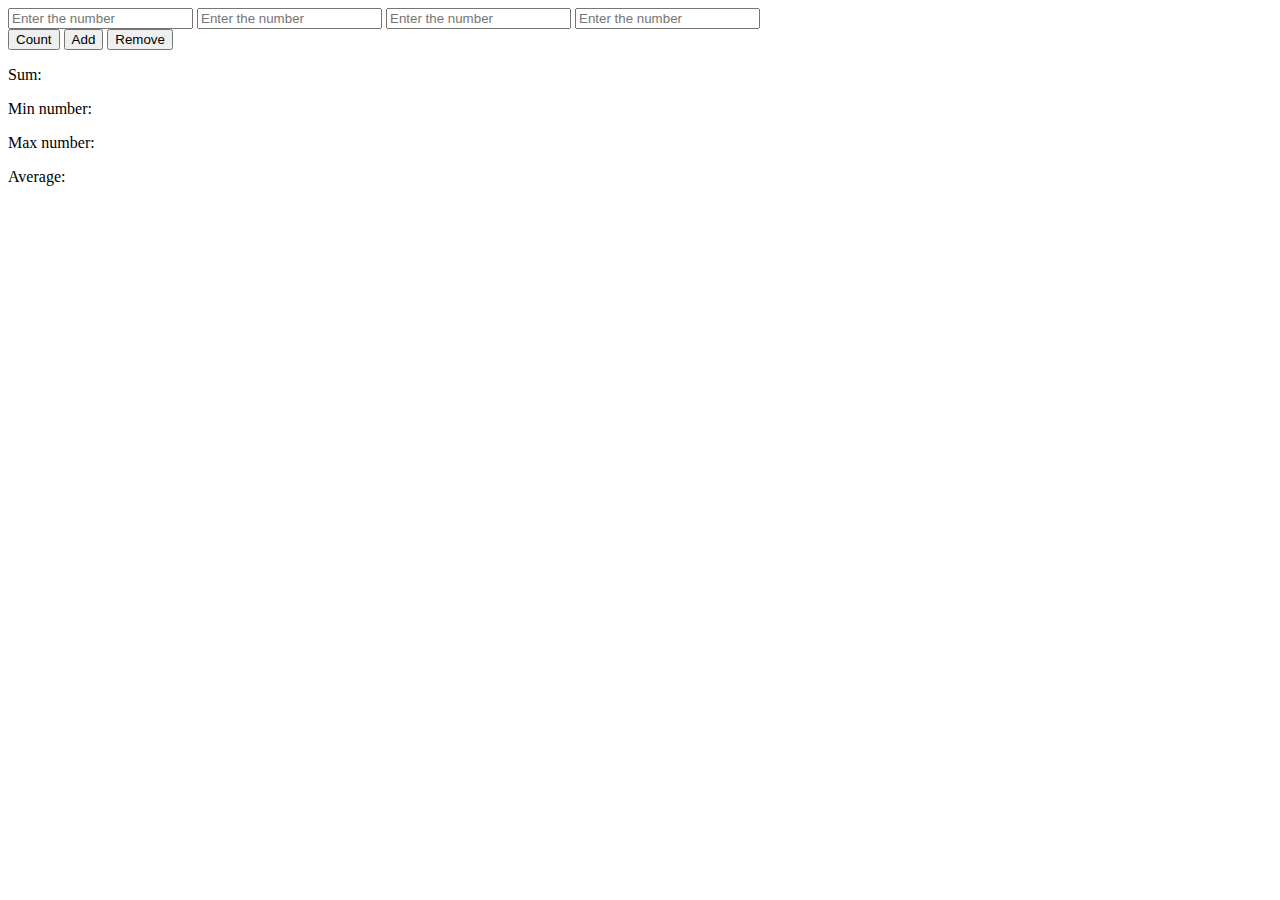
<file: Lab01_JavaScript/index.html>
<!DOCTYPE html>
<html lang="en">
<head>
    <meta charset="UTF-8">
    <meta name="viewport" content="width=device-width, initial-scale=1.0">
    <title>Document</title>
</head>
<body>
<div class="container">
    <input type="text" id="txt1" placeholder="Enter the number">
    <input type="text" id="txt2" placeholder="Enter the number">
    <input type="text" id="txt3" placeholder="Enter the number">
    <input type="text" id="txt4" placeholder="Enter the number">
</div>  
    <button type="submit" class="btn">Count</button>
    <button type="submit" class="addBtn">Add</button>
    <button type="submit" class="removeBtn">Remove</button>
</br>
    <p class="sum">Sum: </p>
    <p class="maxNu">Min number: </p>
    <p class="minNu">Max number: </p>
    <p class="avg">Average: </p>
    <script src="./script.js""></script>
</body>
</html>
</file>
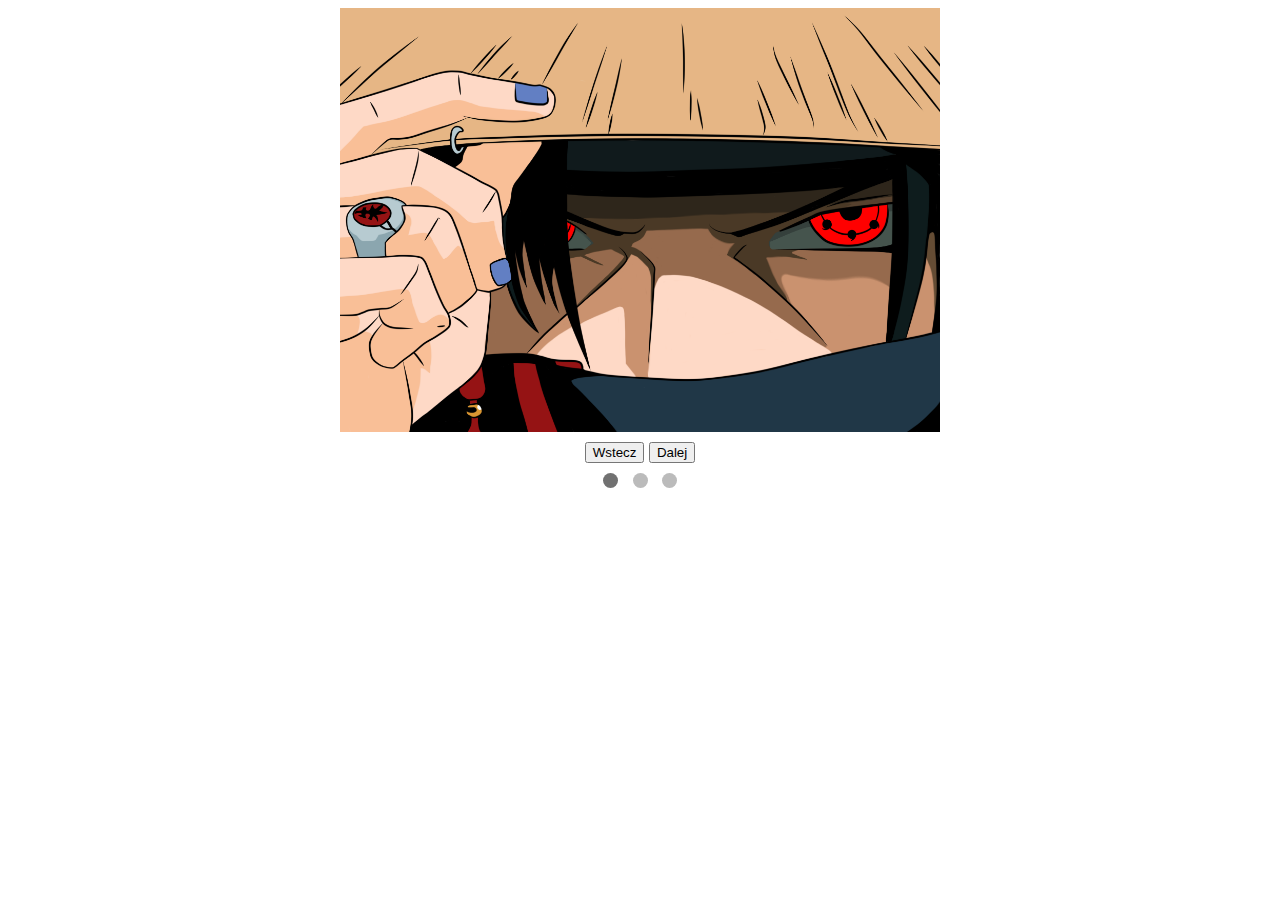
<file: Lab02_JavaScript/index.html>
<!DOCTYPE html>
<html lang="en">
<head>
    <meta charset="UTF-8">
    <meta name="viewport" content="width=device-width, initial-scale=1.0">
    <link rel="stylesheet" href="./style.css">
    <title>Document</title>
</head>
<body>
    <!DOCTYPE html>
    <html lang="en">
    <head>
        <meta charset="UTF-8">
        <meta name="viewport" content="width=device-width, initial-scale=1.0">
        <title>Slider</title>
    </head>
    <body>
        <div class="slider-container">
            <div class="slider" id="slider">
                <div class="slide"><img src="image1.jpg" alt="Slide 1"></div>
                <div class="slide"><img src="image2.jpg" alt="Slide 2"></div>
                <div class="slide"><img src="image3.jpg" alt="Slide 3"></div>
            </div>
        </div>
        <div class="controls">
            <button id="prev">Wstecz</button>
            <button id="next">Dalej</button>
        </div>
        <div class="dots" id="dots">
            <span class="dot" data-index="0"></span>
            <span class="dot" data-index="1"></span>
            <span class="dot" data-index="2"></span>
        </div>
    <script src="./script.js"></script>
</body>
</html>
</file>
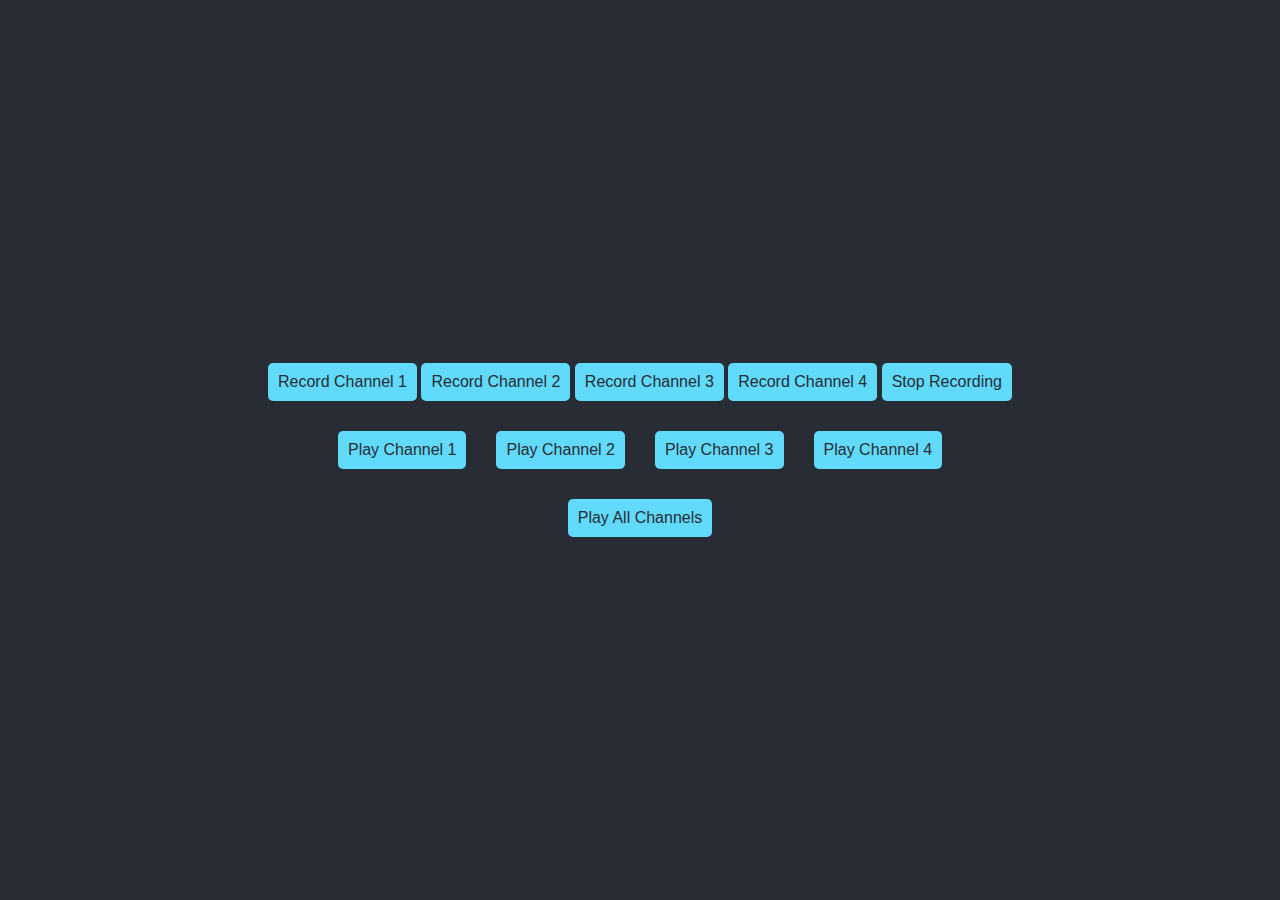
<file: Lab03_JavaScript/Index.html>
<!DOCTYPE html>
<html lang="en">
<head>
    <meta charset="UTF-8">
    <meta name="viewport" content="width=device-width, initial-scale=1.0">
    <link rel="stylesheet" href="./style.css">
    <title>Simple Drum Kit</title>
</head>
<body>
    <div class="controls">
        <button class="record-channel" data-channel="0">Record Channel 1</button>
        <button class="record-channel" data-channel="1">Record Channel 2</button>
        <button class="record-channel" data-channel="2">Record Channel 3</button>
        <button class="record-channel" data-channel="3">Record Channel 4</button>
        <button class="stop-recording">Stop Recording</button>
    </div>
    <div class="channels">
        <div class="channel">
            <button class="play-channel" data-channel="0">Play Channel 1</button>
        </div>
        <div class="channel">
            <button class="play-channel" data-channel="1">Play Channel 2</button>
        </div>
        <div class="channel">
            <button class="play-channel" data-channel="2">Play Channel 3</button>
        </div>
        <div class="channel">
            <button class="play-channel" data-channel="3">Play Channel 4</button>
        </div>
    </div>
    <button class="play-all">Play All Channels</button>
    <script src="script.js"></script>
</body>
</html>
</file>
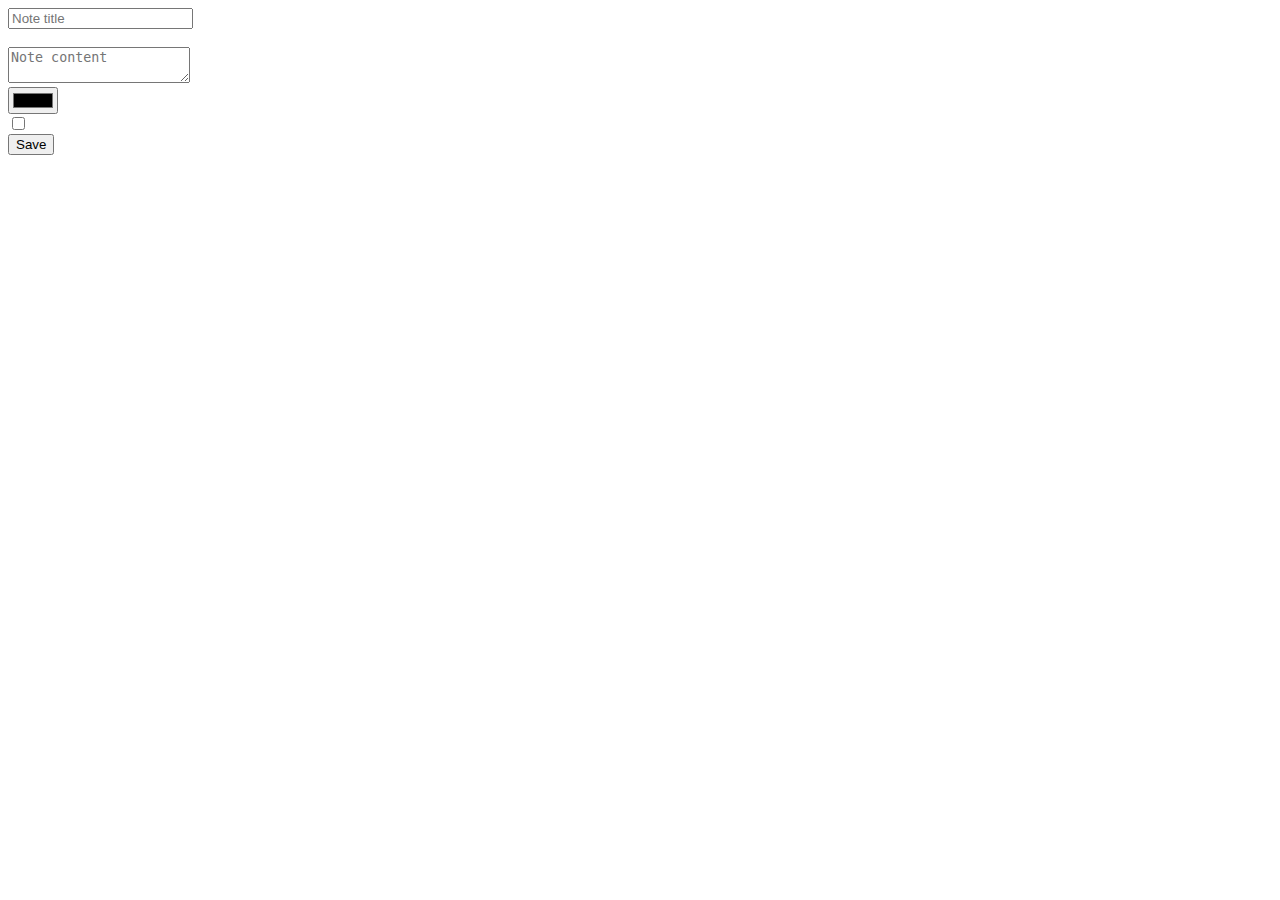
<file: Lab04_JavaScript_1/index.html>
<!DOCTYPE html>
<html lang="en">
<head>
    <meta charset="UTF-8">
    <meta name="viewport" content="width=device-width, initial-scale=1.0">
    <link rel="stylesheet" href="style.css">
    <title>Document</title>
</head>
<body>
    <div class="container"> 
        <input type="hidden" value="-1" class="index">
        <input type="text" class="title" placeholder="Note title"></br></br>
        <textarea type="text" class="noteContent" placeholder="Note content"></textarea></br>
        <input type="color" class="noteColor" value="black"></br>
        <input type="checkbox" class="notePin"></br>
        <button type="submit" class="saveBtn">Save</button>
    </div>

    <div class="notes-container"></div>
    
    <script src="./script.js"></script>
</body>
</html>
</file>
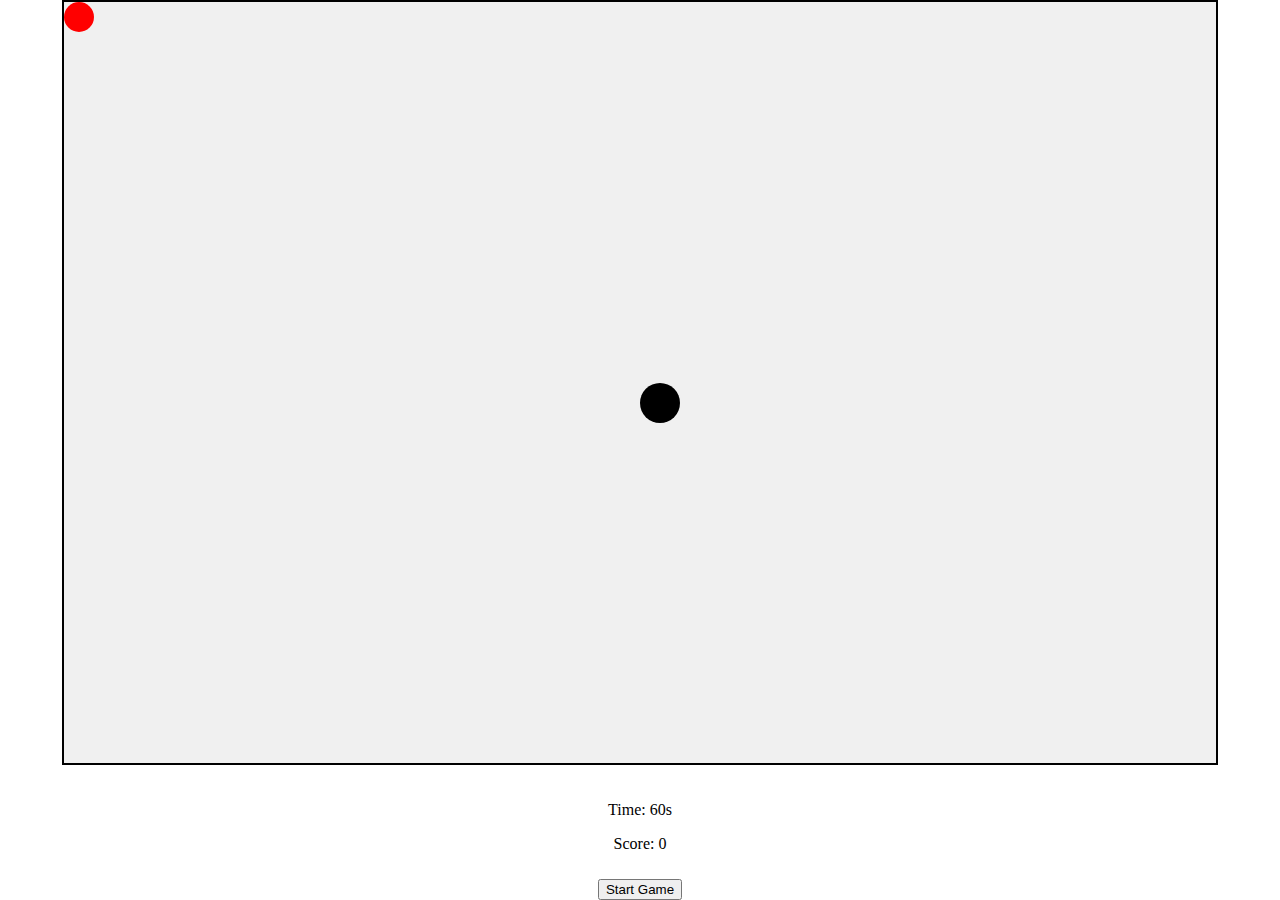
<file: Lab07_JavaScript/index.html>
<!DOCTYPE html>
<html lang="en">

<head>
    <meta charset="UTF-8">
    <link rel="stylesheet" href="style.css">
    <title>Ball in the hole</title>
</head>

<body>
    <div id="game-container">
        <div id="ball"></div>
        <div id="hole"></div>
    </div>

    <div id="scoreboard">
        <p>Time: <span id="time">60</span>s</p>
        <p>Score: <span id="score">0</span></p>
        <button id="start-button">Start Game</button>
    </div>
    
    <script src="script.js"></script>
</body>

</html>
</file>
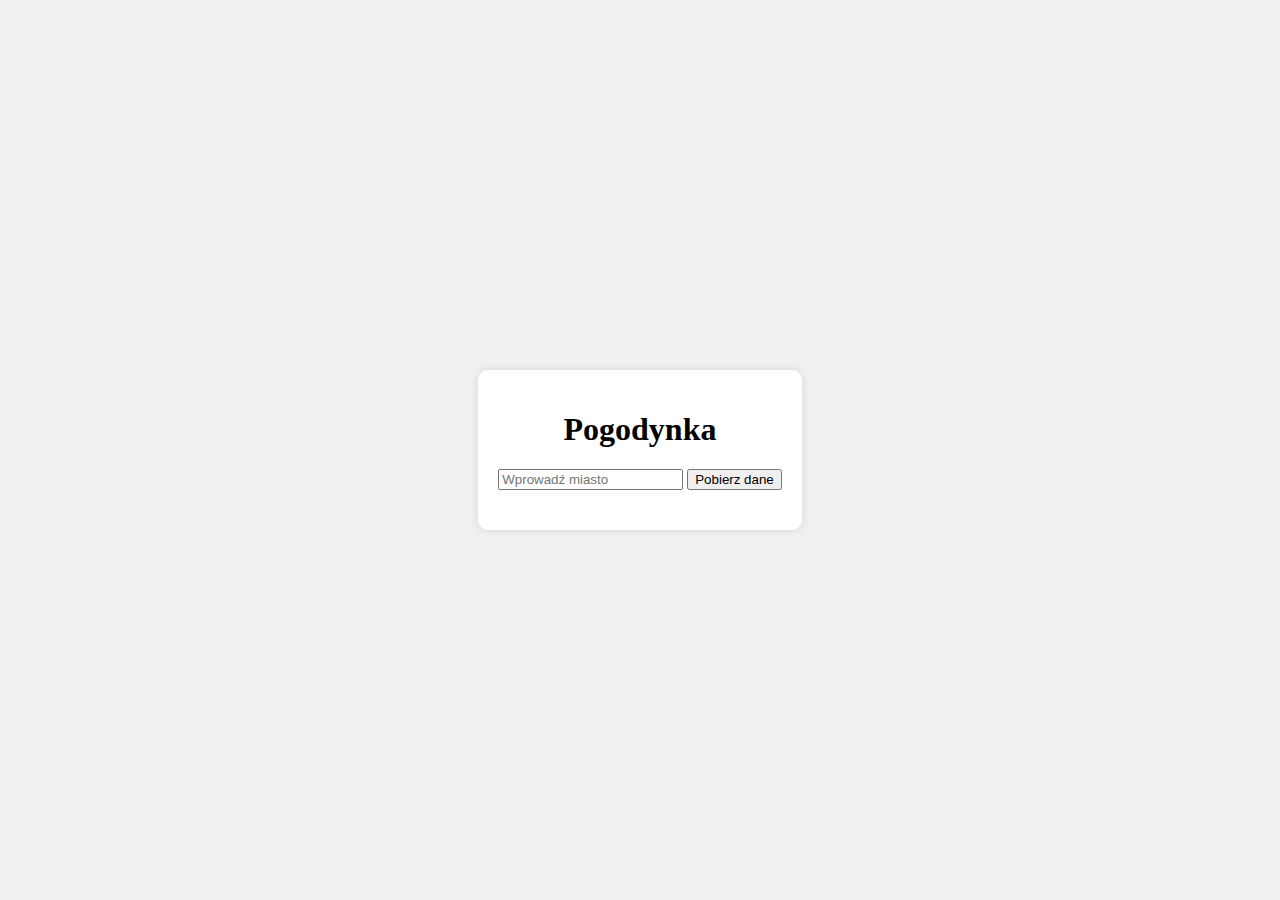
<file: Lab08_JavaScript/index.html>
<!DOCTYPE html>
<html lang="pl">

<head>
    <meta charset="UTF-8">
    <link rel="stylesheet" href="style.css">
    <title>Pogodynka</title>
</head>

<body>
    <div class="web-container">
        <div class="weather-container">
            <h1>Pogodynka</h1>
            <div class="input-container">
                <input type="text" id="city-input" placeholder="Wprowadź miasto">
                <button id="fetch-weather-button">Pobierz dane</button>
            </div>
            <div id="result-container">

            </div>
        </div>
    </div>
    <script src="script.js"></script>
</body>

</html>
</file>
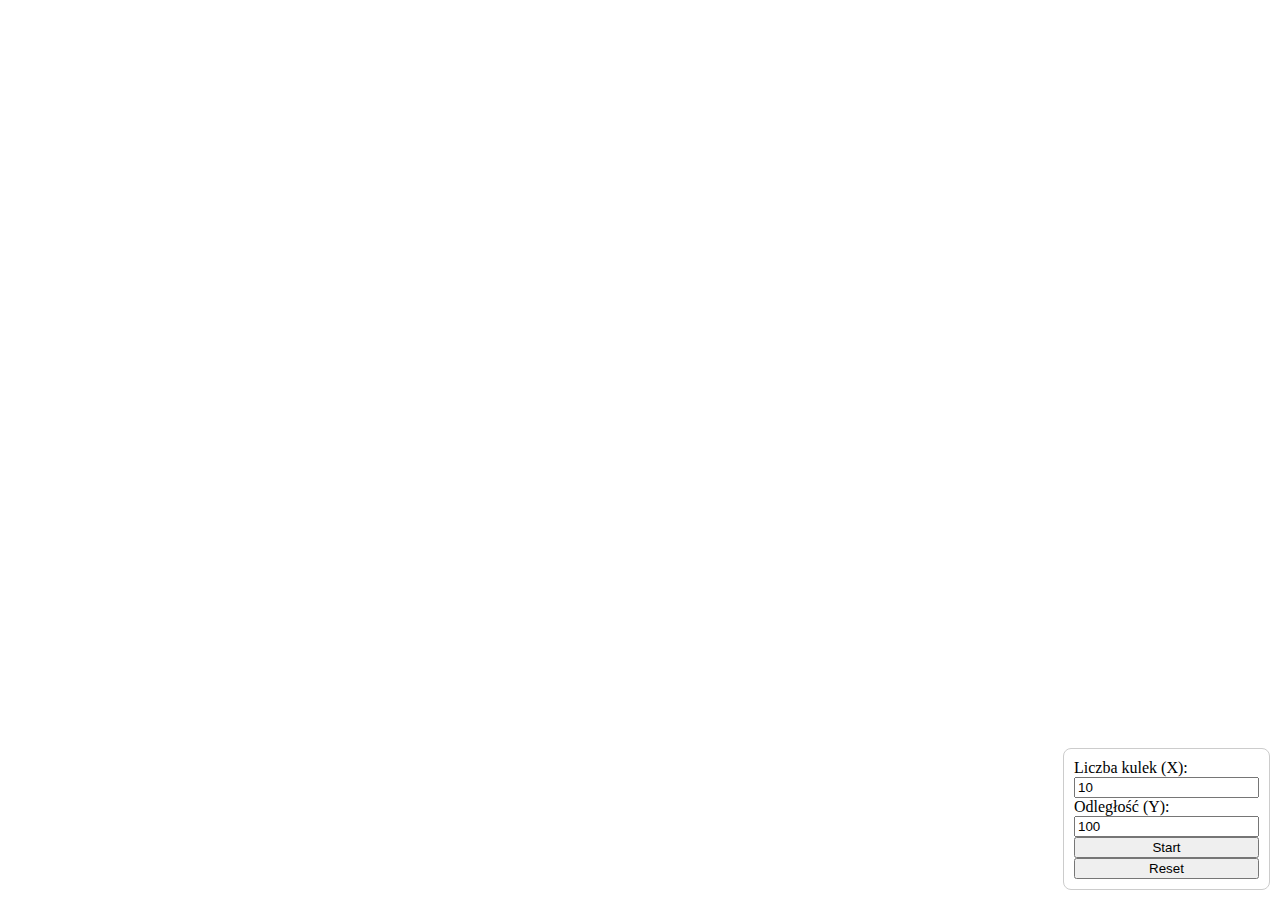
<file: Lab09_JavaScript/index.html>
<!DOCTYPE html>
<html lang="pl">

<head>
    <meta charset="UTF-8">
    <meta name="viewport" content="width=device-width, initial-scale=1.0">
    <link rel="stylesheet" href="style.css">
    <title>Document</title>
</head>

<body>
    <canvas id="canvas"></canvas>

    <div class="controls">
        <label for="count">Liczba kulek (X):</label>
        <input type="number" id="count" value="10" min="1">
        <label for="distance">Odległość (Y):</label>
        <input type="number" id="distance" value="100" min="10">
        <button id="start-button">Start</button>
        <button id="reset-button">Reset</button>
    </div>

    <script src="script.js"></script>
</body>

</html>
</file>
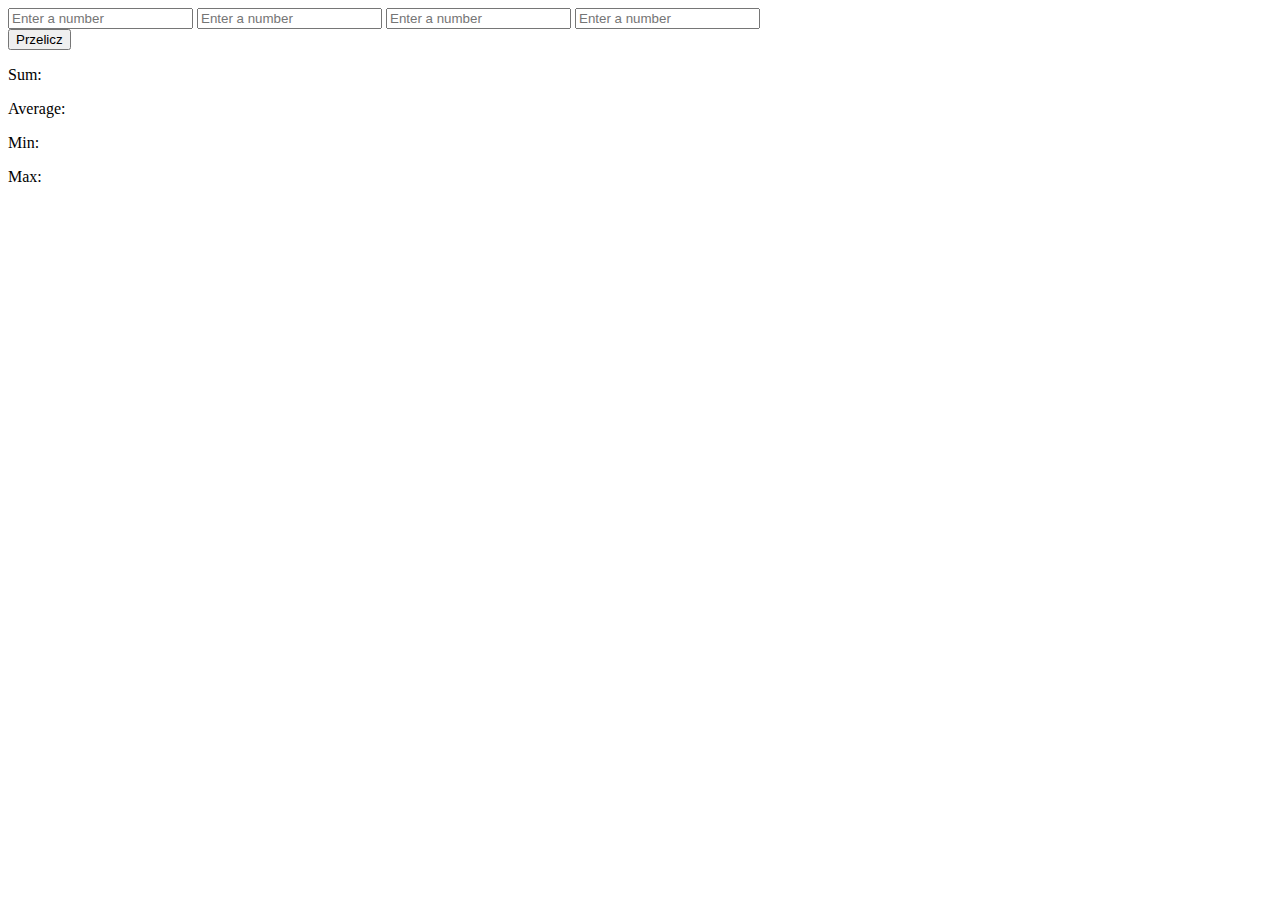
<file: Lab01_Java-main/Untitled-1.html>
<!DOCTYPE html>
<html>
  <head>
    <title>JavaScript Calculator</title>
  </head>
  <body>
    <input type="text" id="input1" placeholder="Enter a number" />
    <input type="text" id="input2" placeholder="Enter a number" />
    <input type="text" id="input3" placeholder="Enter a number" />
    <input type="text" id="input4" placeholder="Enter a number" />
    <br />
    <button id="calculateButton">Przelicz</button>
    <br />
    <p id="sum">Sum: </p>
    <p id="sumAvg">Average: </p>
    <p id="min">Min: </p>
    <p id="max">Max: </p>
    <script src="./script.js"></script>
  </body>
</html>
</file>
<file: Lab02_JavaScript/style.css>
body {
    font-family: Arial, sans-serif;
}

.slider-container {
    position: relative;
    width: 100%;
    overflow: hidden;
    max-width: 600px;
    margin: auto;
}

.slider {
    display: flex;
    transition: transform 0.5s ease-in-out;
}

.slide {
    min-width: 100%;
    box-sizing: border-box;
}

.slide img {
    width: 100%;
    display: block;
}

.controls {
    text-align: center;
    margin-top: 10px;
}

.dots {
    text-align: center;
    margin-top: 10px;
}

.dot {
    height: 15px;
    width: 15px;
    margin: 0 5px;
    background-color: #bbb;
    border-radius: 50%;
    display: inline-block;
    cursor: pointer;
}

.dot.active {
    background-color: #717171;
}
</file>
<file: Lab03_JavaScript/style.css>
body {
    display: flex;
    flex-direction: column;
    align-items: center;
    justify-content: center;
    height: 100vh;
    margin: 0;
    background-color: #282c34;
    color: white;
    font-family: 'Arial', sans-serif;
}
.controls, .channels {
    margin-bottom: 20px;
}
.channels {
    display: flex;
    gap: 10px;
}
.channel, button {
    padding: 10px;
    font-size: 16px;
    border: none;
    border-radius: 5px;
    cursor: pointer;
}
button {
    background-color: #61dafb;
    color: #282c34;
    transition: background-color 0.3s;
}
button:hover {
    background-color: #21a1f1;
}
</file>
<file: Lab04_JavaScript_1/style.css>
.notes-container {
    display: flex;
    justify-content: center;
    column-gap: 20px;
    row-gap: 20px;
    flex-wrap: wrap;
}

.note {
    border: 2px solid black;
    padding: 20px;
    border-radius: 12px;
    width: 200px;
    text-align: center;
    position: relative;
}

.delete {
    margin-right: 0;
    position: absolute;
    right: 20px;
    top: 10px;
    border: 1px solid red;
    border-radius: 50%;
    padding: 7px;
    font-size: 10px;
    cursor: pointer;
}
</file>
<file: Lab07_JavaScript/style.css>
body {
    height: 100vh;
    margin: 0;
    display: flex;
    flex-direction: column;
    justify-content: center;
    align-items: center;
    overflow: hidden;
}

#game-container {
    width: 90vw;
    height: 90vh;
    overflow: hidden;
    border: 2px solid black;
    background-color: #f0f0f0;
    position: relative;
}

#ball {
    width: 30px;
    height: 30px;
    background-color: red;
    border-radius: 50%;
    position: absolute;
}

#hole {
    width: 40px;
    height: 40px;
    background-color: black;
    border-radius: 50%;
    position: absolute;
    top: 50%;
    left: 50%;
}

#scoreboard {
    margin-top: 20px;
    text-align: center;
}

#start-button {
    margin-top: 10px;
}
</file>
<file: Lab08_JavaScript/style.css>
body {
    display: flex;
    justify-content: center;
    align-items: center;
    height: 100vh;
    background-color: #f0f0f0;
    margin: 0;
}

.web-container {
    display: flex;
    justify-content: center;
    align-items: center;
    width: 100vw;
    height: 100vh;
}

.weather-container {
    text-align: center;
    background: white;
    padding: 20px;
    border-radius: 10px;
    box-shadow: 0 0 10px rgba(0, 0, 0, 0.1);
    margin: auto;
}

.input-container {
    margin-bottom: 20px;
}

#result-container {
    display: flex;
    column-gap: 15px;
    flex-wrap: wrap;
    justify-content: center;
}

#weather {
    display: flex;
    flex-direction: column;
    align-items: center;
}
</file>
<file: Lab09_JavaScript/style.css>
body {
    margin: 0;
    overflow: hidden;
    display: flex;
    justify-content: center;
    align-items: center;
    position: relative;
    height: 100vh;
    width: 100vw;
}

.controls {
    position: absolute;
    right: 10px;
    bottom: 10px;
    background-color: rgba(255, 255, 255, 0.8);
    padding: 10px;
    border: 1px solid #ccc;
    border-radius: 8px;
    display: flex;
    flex-direction: column;
}

canvas {
    position: absolute;
    top: 0;
    left: 0;
    width: 100%;
    height: 100%;
}
</file>
